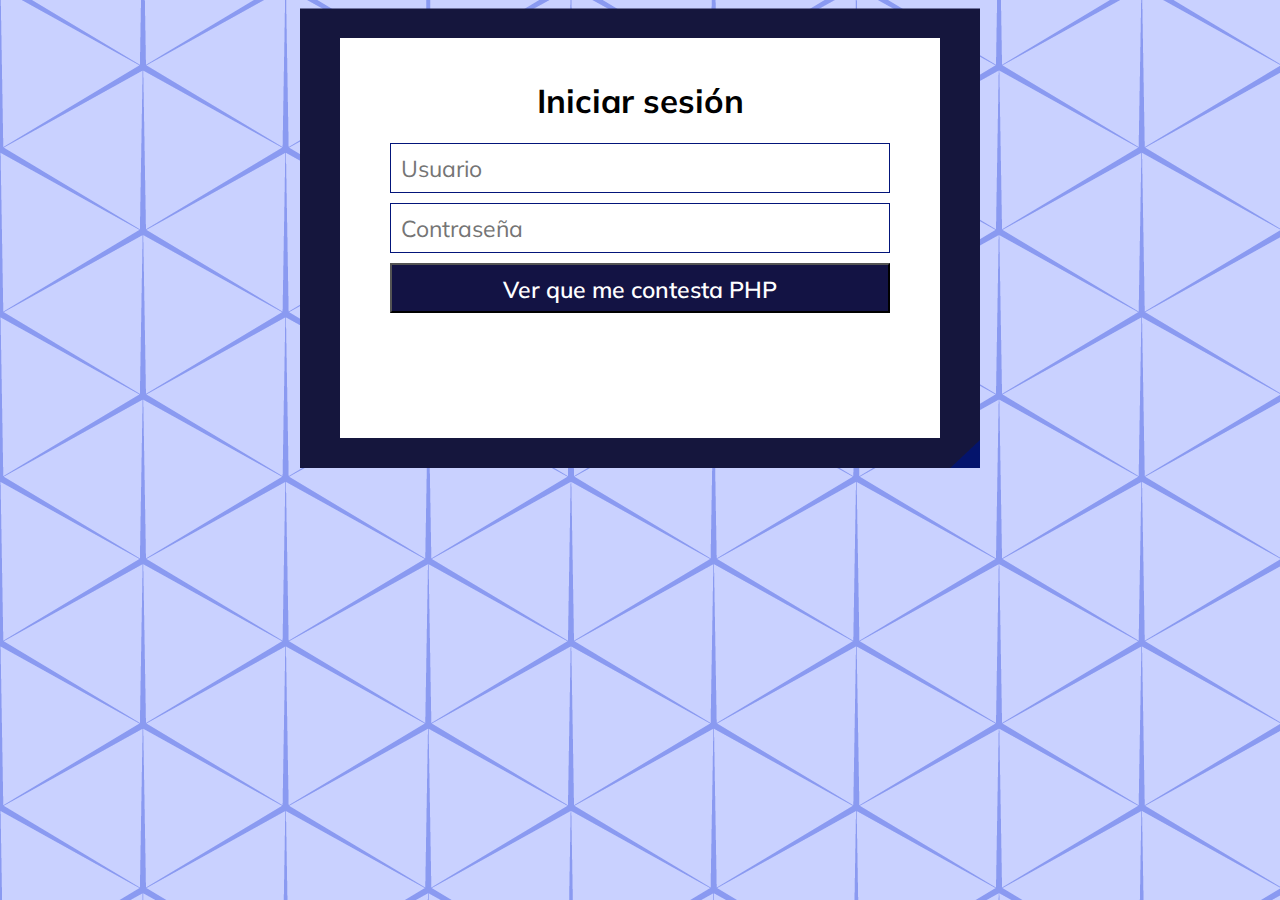
<file: Encuentro12/index.html>
<!DOCTYPE html>
<html lang="es">
<head>
    <meta charset="UTF-8">
    <meta name="viewport" content="width=device-width, initial-scale=1.0">
    <title>Desafio 1</title>
    <link rel="stylesheet" href="css/estilos2.css">
</head>

<body>
    <div>
        <form action="php/codigo.php" method="post">
            <h1>Iniciar sesión</h1>
            <input name="nombre" required type="text" placeholder="Usuario">
            <input name="pass" required type="password" placeholder="Contraseña">
            <button>Ver que me contesta PHP </button>
        </form>
    </div>
</body>

</html>
</file>
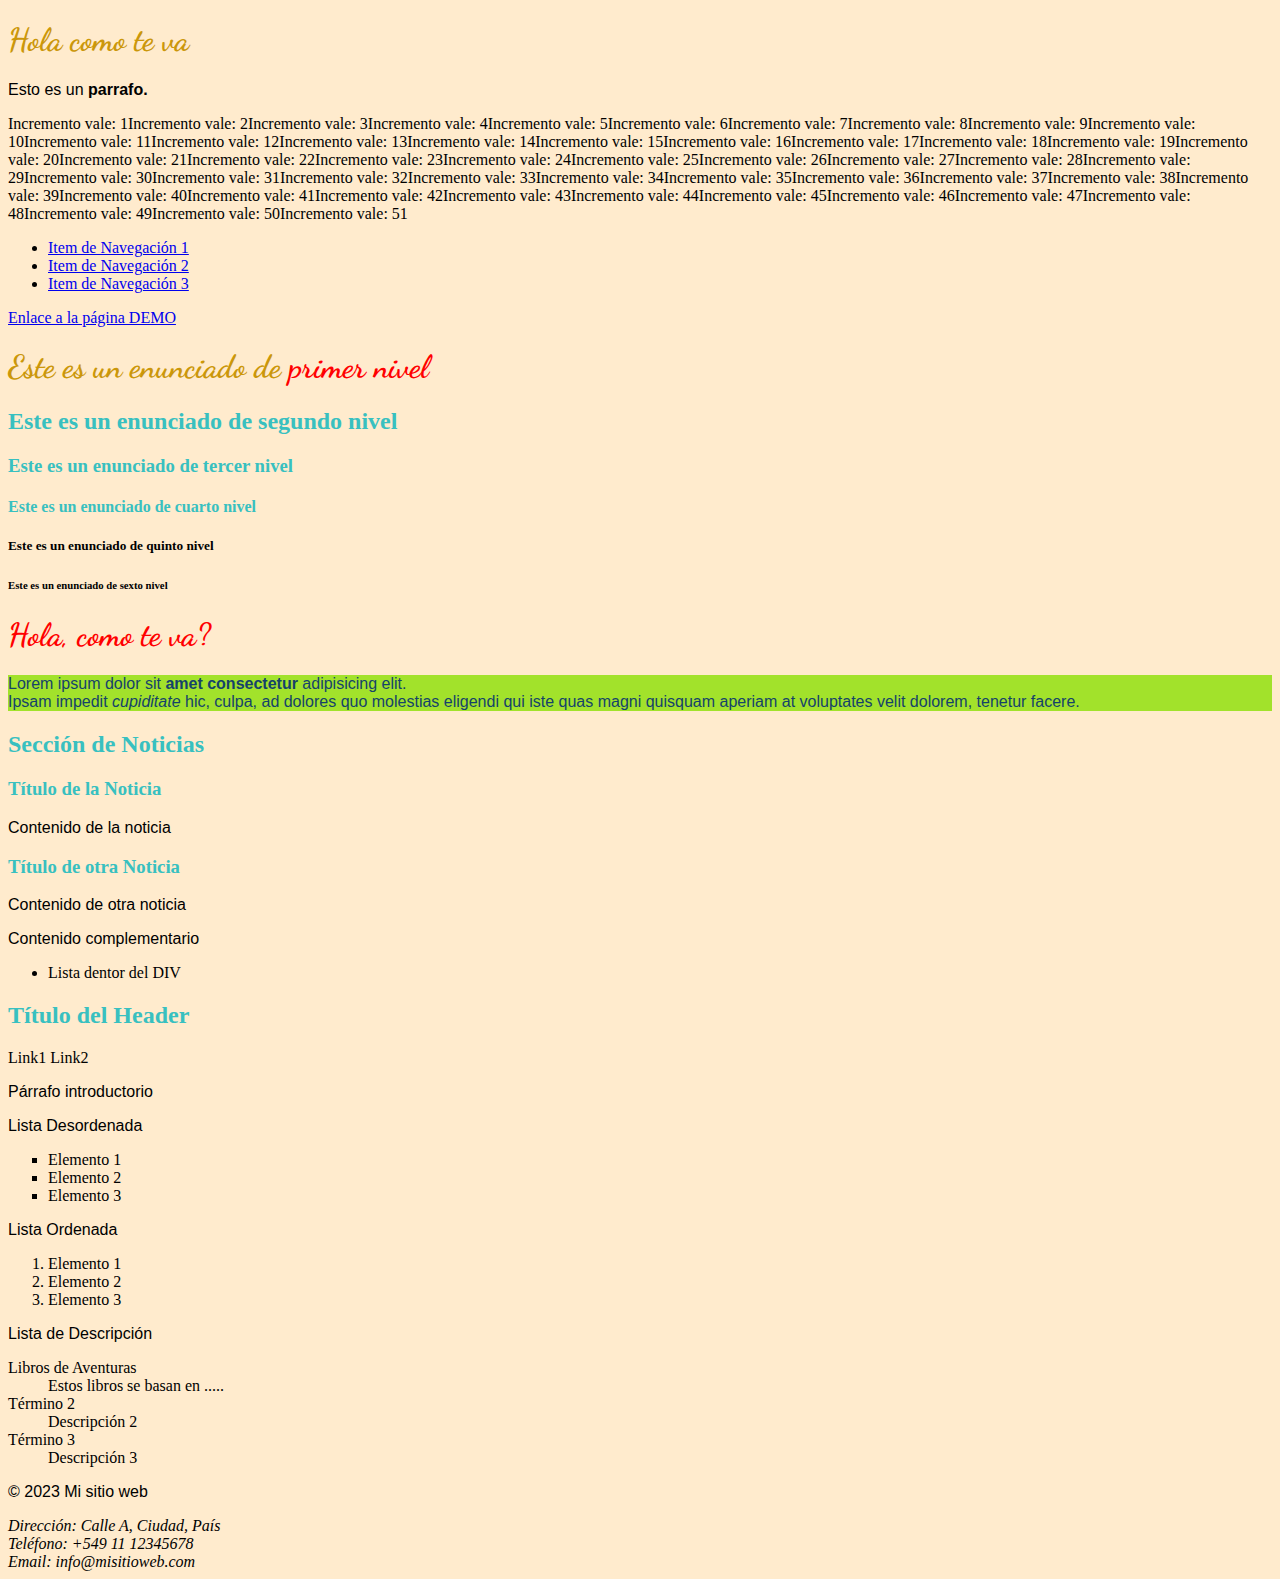
<file: Encuentro13/index.html>
<!DOCTYPE html>
<html lang="es">
<head>
    <meta charset="UTF-8">
    <meta http-equiv="X-UA-Compatible" content="IE=edge">
    <meta name="viewport" content="width=device-width, initial-scale=1.0">
    <title>Nuestra Primer Página</title>
    <link rel="stylesheet" href="css/estilos.css">
    <script src="js/scripts.js"></script>
</head>
<body> <!--<body onload="alert('Hola aca estoy')">-->
    <!-- Esto es un comentario
    Estos son mas comentarios
    Y otro mas
    -->

    <nav>
        <ul>
            <li><a href="#">Item de Navegación 1</a></li>
            <li><a href="#">Item de Navegación 2</a></li>
            <li><a href="#">Item de Navegación 3</a></li>
        </ul>
    </nav>

    <a href="teoria.html" target="_blank" title="Enlace a la Teoria de la Clase 1 HTML">Enlace a la página DEMO</a>

    <h1>Este es un enunciado de <strong>primer nivel</strong></h1>
    <h2>Este es un enunciado de segundo nivel</h2>
    <h3>Este es un enunciado de tercer nivel</h3>
    <h4>Este es un enunciado de cuarto nivel</h4>
    <h5>Este es un enunciado de quinto nivel</h5>
    <h6>Este es un enunciado de sexto nivel</h6>

    <h1 style="color:red">Hola, como te va?</h1>

    <main role="main">
        <p style="color: rgb(21, 66, 106); background-color: rgb(162, 226, 43);">Lorem ipsum dolor sit <strong>amet consectetur</strong> adipisicing elit.<br> Ipsam impedit <em>cupiditate</em> hic, culpa, ad dolores quo molestias eligendi qui iste quas magni quisquam aperiam at voluptates velit dolorem, tenetur facere.</p>
    </main>

    <section>
        <h2>Sección de Noticias</h2>
        <article>
            <h3>Título de la Noticia</h3>
            <p>Contenido de la noticia</p>
        </article>
        <article>
            <h3>Título de otra Noticia</h3>
            <p>Contenido de otra noticia</p>
            <aside>
                <p>Contenido complementario</p>
            </aside>
        </article>
    </section>

    <div>
        <ul>
            <li>Lista dentor del DIV</li>
        </ul>
    </div>

    <header>
        <h2>Título del Header</h2>
        Link1 Link2
        <p>Párrafo introductorio</p>
    </header>

    <p>Lista Desordenada</p>
    <ul type="square">
        <li>Elemento 1</li>
        <li>Elemento 2</li>
        <li>Elemento 3</li>
    </ul>

    <p>Lista Ordenada</p>
    <ol type="n">
        <li>Elemento 1</li>
        <li>Elemento 2</li>
        <li>Elemento 3</li>
    </ol>
    
    <p>Lista de Descripción</p>
    <dl>
        <dt>Libros de Aventuras</dt>
        <dd>Estos libros se basan en .....</dd>
        <dt>Término 2</dt>
        <dd>Descripción 2</dd>
        <dt>Término 3</dt>
        <dd>Descripción 3</dd>
    </dl>

    <footer>
        <p>&copy; 2023 Mi sitio web</p>
        <address>
            Dirección: Calle A, Ciudad, País<br>
            Teléfono: +549 11 12345678<br>
            Email: info@misitioweb.com
        </address>
    </footer>

</body>
</html>
</file>
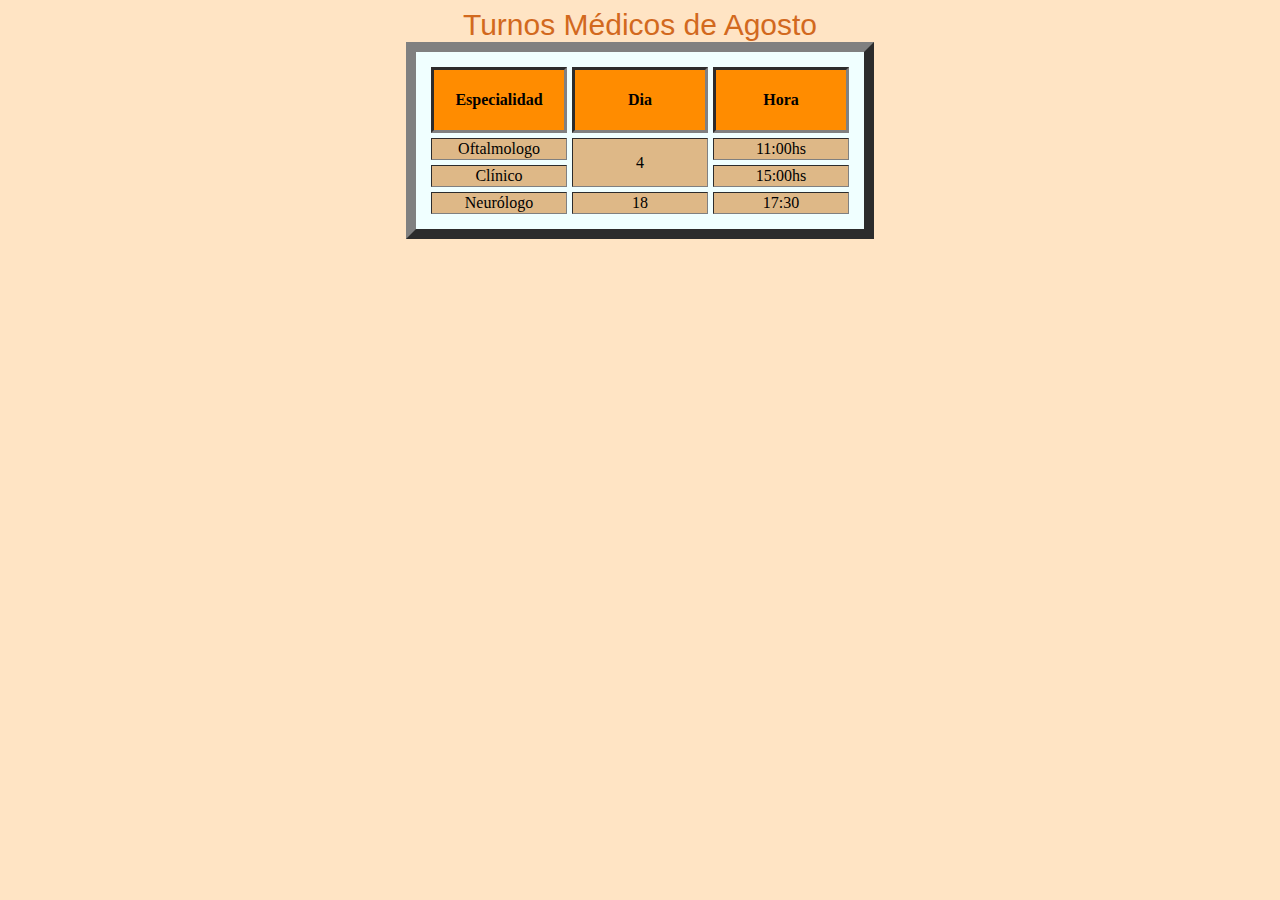
<file: Encuentro12/pagina5.html>
<!DOCTYPE html>
<html lang="en">
<head>
    <meta charset="UTF-8">
    <meta name="viewport" content="width=device-width, initial-scale=1.0">
    <title>Tablas</title>
    <link rel="stylesheet" href="css/estilos.css">
</head>
<body>
    <table cellspacing="5" border="10">
        <caption>Turnos Médicos de Agosto</caption>
        <tr valing="top">
            <th>Especialidad</th>
            <th> Dia</th>
            <th>Hora</th>
        </tr>
        <tr>
            <td>Oftalmologo</td>
            <td rowspan="2">4</td>
            <td>11:00hs</td>
        </tr>
        <tr>
            <td>Clínico</td>
            <td>15:00hs</td>
        </tr>
        <tr>
            <td>Neurólogo</td>
            <td>18</td>
            <td>17:30</td>
        </tr>
    </table>
    
</body>
</html>
</file>
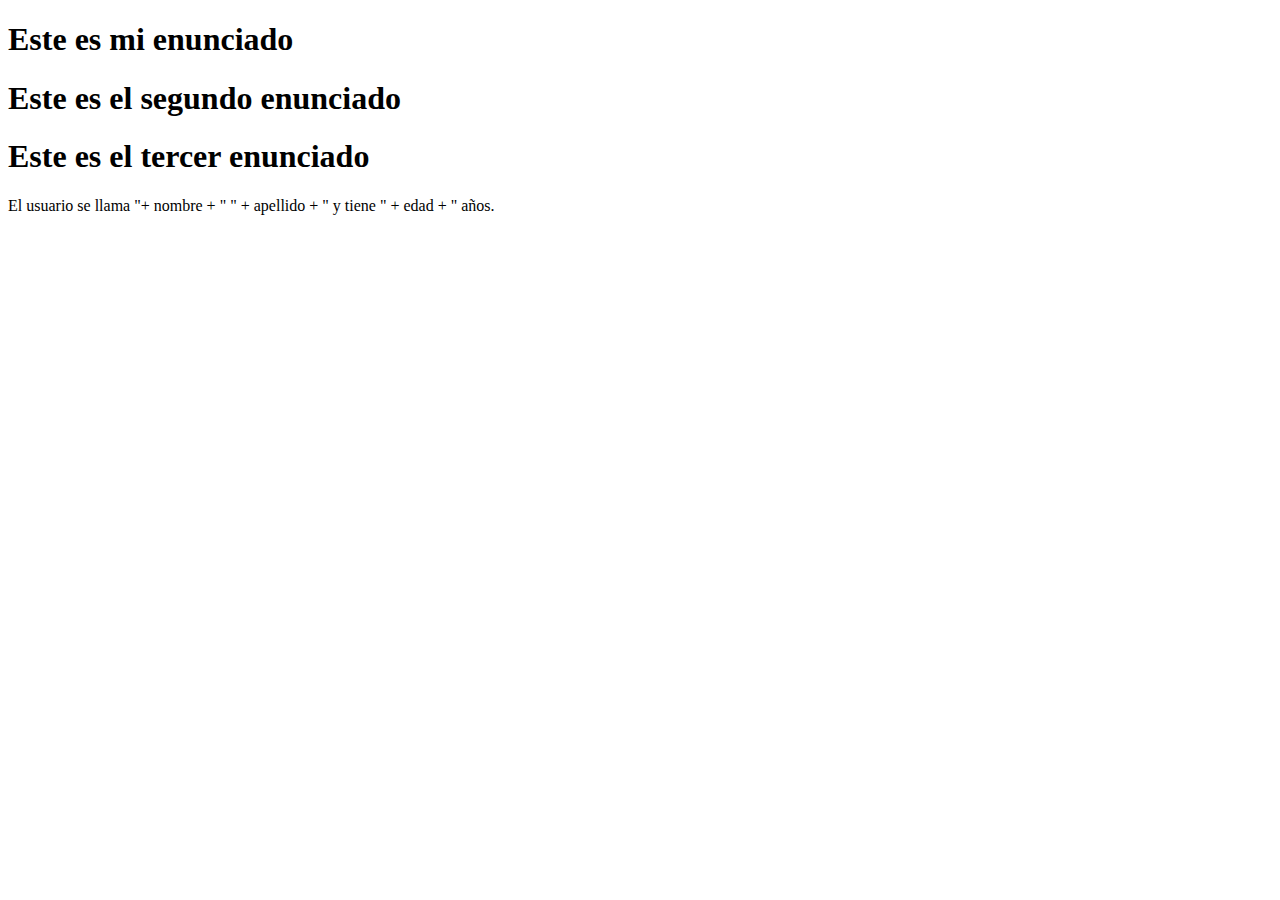
<file: Encuentro14/ej1.html>
<!DOCTYPE html>
<html lang="en">
<head>
    <meta charset="UTF-8">
    <meta name="viewport" content="width=device-width, initial-scale=1.0">
    <title>Ejercicio 1</title>
    <!--<script src="js/scripts.js"></script>-->
</head>
<body>
    <h1 id="Enunciado">Este es mi enunciado</h1>
    <h1>Este es el segundo enunciado</h1>
    <h1>Este es el tercer enunciado</h1>
    <script src="js/scripts.js"></script>
</body>
</html>
</file>
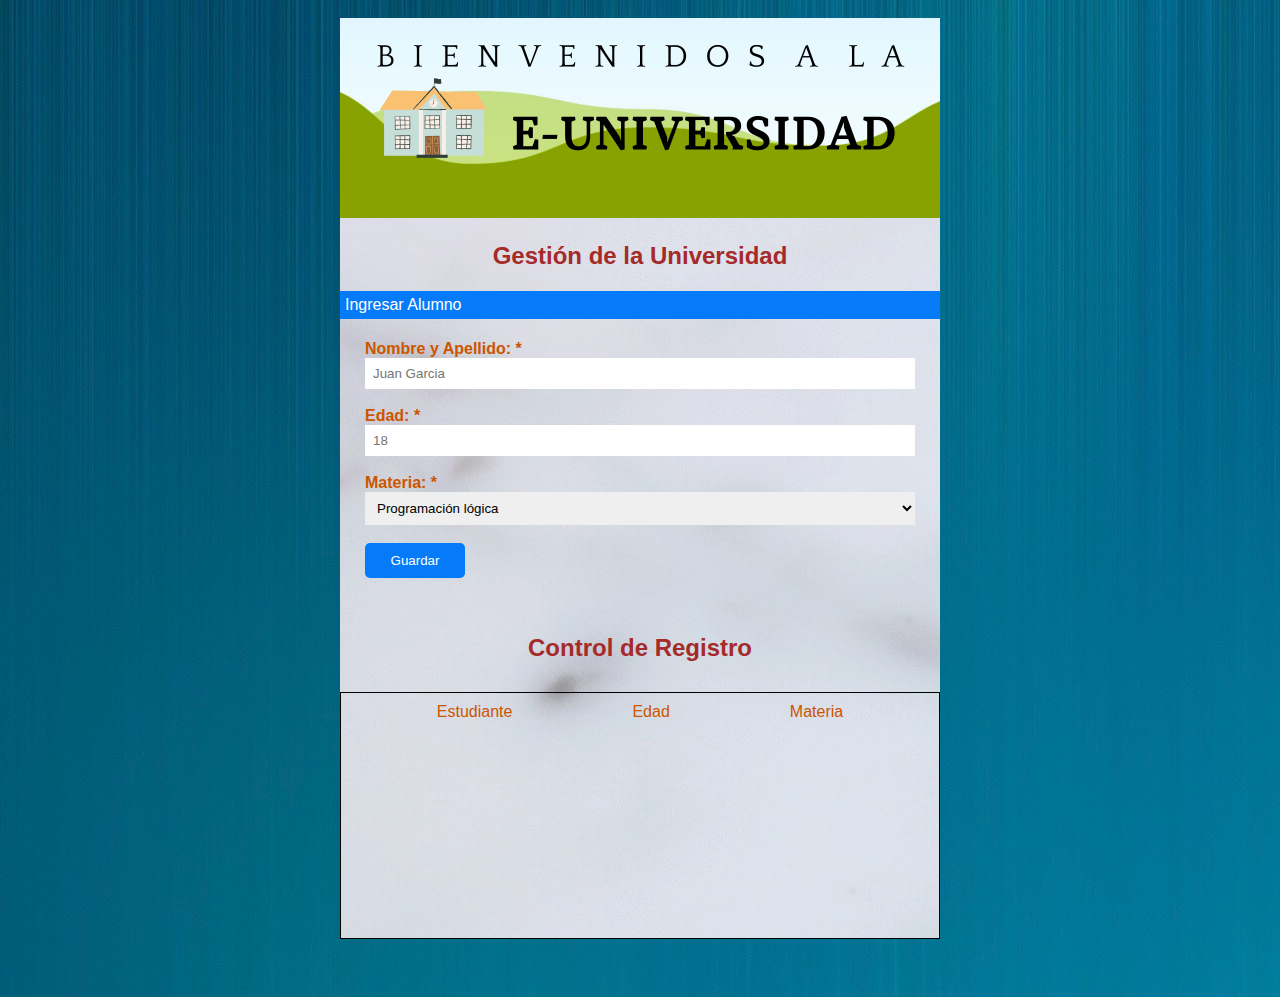
<file: Proyecto/Integrador.html>
<!DOCTYPE html>
<html lang="en">

<head>
    <meta charset="UTF-8">
    <meta name="viewport" content="width=device-width, initial-scale=1.0">
    <title>Gestión de la Universidad</title>
    <link rel="stylesheet" type="text/css" href="css/estilos.css">
</head>

<body>
    <div>
        <img src="img/eu_banner.png" alt="Banner">
        <h2>Gestión de la Universidad</h2>

        <h4 class="celeste"><strong>Ingresar Alumno</strong></h4>

        <form action="#" method="POST" class="form-container">

            <label for="nombreyapellido" class="orange"><strong>Nombre y Apellido: *</strong></label>
            <input type="text" id="nombreyapellido" name="nombreyapellido" placeholder="Juan Garcia"><br>

            <label for="edad" class="orange"><strong>Edad: *</strong></label>
            <input type="number" id="edad" name="edad" required min="0" max="90" placeholder="18"><br>

            <label class="orange"><strong>Materia: *</strong></label>
            <select name="materia" id="materia">
                <option>Programación lógica</option>
                <optgroup label="Licenciatura en informática">
                    <option>Programación lógica</option>
                    <option>Algebra</option>
                    <option>Programación Orientada a Objetos</option>
                </optgroup>
                <optgroup label="Licenciatura en economía">
                    <option>Administración I</option>
                    <option>Contabilidad</option>
                    <option>Principios de economía</option>
                </optgroup>
                <optgroup label="Abogacia">
                    <option>Introducción al derecho</option>
                    <option>Teoria de la Persona</option>
                    <option>Derecho Penal I</option>
                </optgroup>
            </select>
            <br>
            <input class="celeste" type="submit" value="Guardar">
        </form>
        <br>
        <br>
        <h2>Control de Registro</h2>
        <span class="column-container">
            <span class="column">Estudiante</span>
            <span class="column">Edad</span>
            <span class="column">Materia</span>
        </span>

    </div>

</body>

</html>
</file>
<file: Encuentro12/css/estilos2.css>
@import url('https://fonts.googleapis.com/css2?family=Mulish:wght@400;600;700&display=swap');

* { 
    box-sizing: border-box;
}

body, input, button { 
    font-family: 'Mulish', sans-serif;
}
body { 
    background-image: url(../img/img2.png) 
}
div { 
    width: 680px; 
    margin: auto; 
    padding:30px;
    background-image: url(../img/img1.png);
 }
form { 
    width: 600px; 
    background: white;  
    margin: auto; 
    height: 400px; 
    padding: 20px; 
    text-align:center;
 }
input, button {
     display: block; 
     margin-bottom: 10px; 
     margin-left: auto; 
     margin-right:auto; 
     font-size: 23px; 
     padding: 10px; 
     width: 500px; 
     height: 50px;}

h1 { 
    font-weight: 700;
    font-size: 33px;
}
input { 
    font-weight: 400; 
    color: grey;
    border: 1px solid #03157a;  
}
button { 
    font-weight: 600;
    background-color: rgb(19, 19, 68);
    color: white;
}
</file>
<file: Encuentro13/css/estilos.css>
@import url('https://fonts.googleapis.com/css2?family=Dancing+Script:wght@500&display=swap');

body {
    background-color: blanchedalmond;
}

h1 {
    color: rgb(203, 151, 10);
    font-family: 'Dancing Script', cursive;
}

/* Selectores descendentes */
h1 strong {
    color: red;
}

/* Selectores grupales */
h2, h3, h4 {
    color:rgb(56, 192, 192)
}

/* Cambio de tamaño de fuente */
p {
    font-size: 16px;
    font-family: Verdana, Geneva, Tahoma, sans-serif;
}
</file>
<file: Encuentro12/css/estilos.css>
body{
    background-color: bisque;
}

main{
    display: flex;
    font-size: 50px;
    justify-content:space-evenly;
    align-items:center;
    border: 2px solid black;
    height: 300px;
}

#uno{
    background-color: cornflowerblue;
}
#dos{
    background-color: rgb(17, 74, 180);
}
#tres{
    background-color: rgb(0, 37, 104);
}
table{
    background-color:azure;
    font-family: Georgia, 'Times New Roman', Times, serif;
    margin-left: auto;
    margin-right: auto;
    padding: 10px;
    text-align: center;
}
caption{
    font-family:Impact, Haettenschweiler, 'Arial Narrow Bold', sans-serif;
    font-size: 30px;
    color:chocolate;
}
th{
    padding: 5px;
    border-width:3px ;
    background-color: darkorange;
    width:120px;
    height: 50px;
}
tr{
    background-color:burlywood;
}
</file>
<file: Proyecto/css/estilos.css>
body{
    display: flex;
    justify-content: center;
    align-items: center;
    background-image:url(../img/background.jpg);
    padding-bottom:50px;
    padding-top: 10px;
    }
div{

    background-image: url(../img/background2.jpg);
    width: 600px;
    margin: 0px;
    font-family:Arial, Helvetica, sans-serif;
}
.form-container {
    display: flex;
    flex-direction: column;
    margin: 0 auto;
    max-width: 550px;
    border-radius: 5px;
}
.form-container input[type="text"],
.form-container input[type="number"],
.form-container select {
    width: 100%; 
    padding: 8px;
    box-sizing: border-box;
    border: none; 
}
.form-container input[type="submit"] {
    width: 100px;
    border:none;
    border-radius: 5px;
    padding-top: 10px; 
    padding-bottom: 10px
}  
h2{
    text-align: center;
    color:brown;
}
.orange{
    color:#CC5500;
}
.celeste {
    background-color: #057bf9;
    color: white;
    font-weight: lighter; 
    padding: 5px; 
}
.column-container{
    display: flex;
    justify-content: center;
    border: 1px solid black; 
    padding: 10px; 
    height: 25vh;
    margin-top: 30px;
}   
.column{
    display: block;
    text-align: center;
    margin: 50px;
    color:#CC5500;
    margin: 60px;
    margin-top: 0px;
    display: block;
}
</file>
